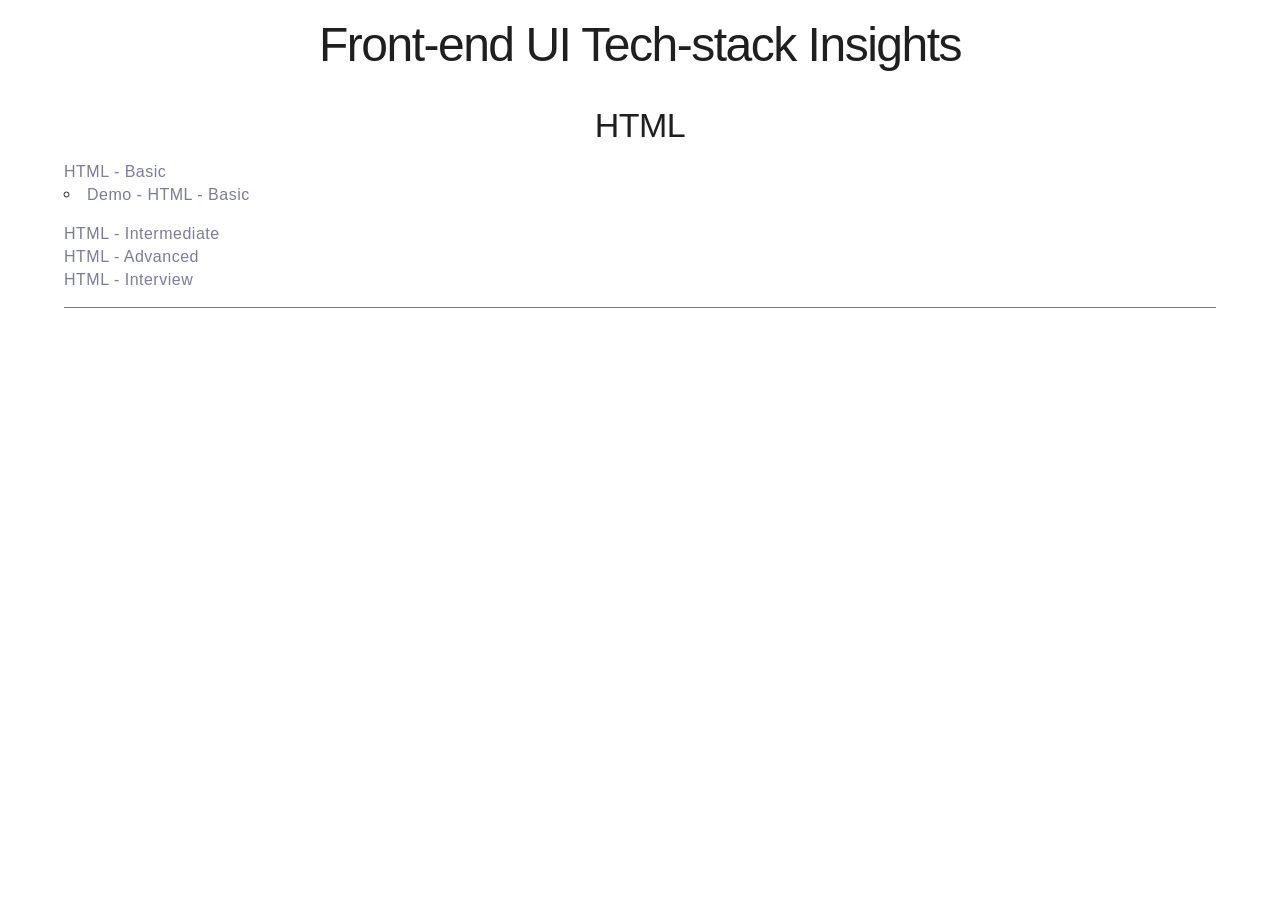
<file: index.html>
<!DOCTYPE html>
<html lang="en">

<head>
  <meta charset="UTF-8" />
  <meta http-equiv="X-UA-Compatible" content="IE=edge" />
  <meta name="viewport" content="width=device-width, initial-scale=1.0" />
  <link rel="stylesheet" href="./css/pages/index.page.css" />
  <title>Template - Basic Project</title>
</head>

<body class="grid">
  <header class="o-header__base">
    <h1 class="a-heading__base a-heading__base--page-title a-heading__base--is-center-aligned">
      <span class="a-heading__main">Front-end UI Tech-stack Insights</span>
    </h1>
  </header>
  <main class="grid">
    <article class="o-article__base">
      <h2 class="a-heading__base a-heading__base--heading-200 a-heading__base--is-center-aligned ">
        <span class="a-heading__main">HTML</span>
      </h2>
      <ul class="a-unordered-list__base">
        <li class="a-unordered-list__item">
          <a class="a-link__base" href="./html-basic.html" target="_blank" rel="noopener">HTML - Basic</a>
          <ul class="a-unordered-list__base a-unordered-list__base--bulleted">
            <li class="a-unordered-list__item">
              <a class="a-link__base" href="./demo-html-basic.html" target="_blank" rel="noopener">Demo - HTML -
                Basic</a>
            </li>
          </ul>
        </li>
        <li class="a-unordered-list__item"><a class="a-link__base" href="#" target="_blank" rel="noopener">HTML -
            Intermediate</a></li>
        <li class="a-unordered-list__item"><a class="a-link__base" href="#" target="_blank" rel="noopener">HTML -
            Advanced</a></li>
        <li class="a-unordered-list__item"><a class="a-link__base" href="./html-interview.html" target="_blank"
            rel="noopener">HTML - Interview</a></li>
      </ul>
    </article>
  </main>
  <footer>

  </footer>
</body>

<script src="javascript/pages/index.page.js" async defer></script>

</html>
</file>
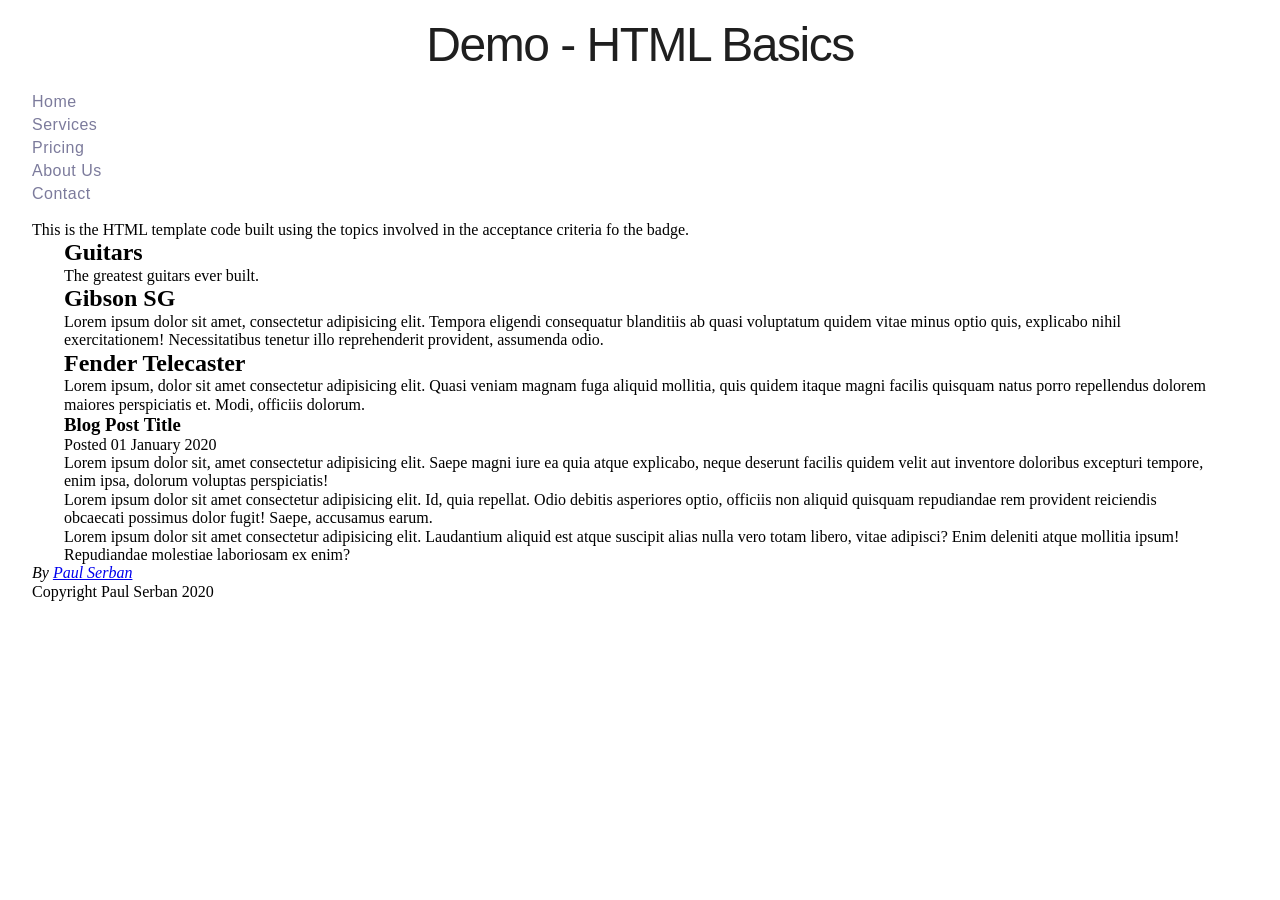
<file: demo-html-basic.html>
<!DOCTYPE html>
<html lang="en">

<head>
  <meta charset="UTF-8" />
  <meta http-equiv="X-UA-Compatible" content="IE=edge" />
  <meta name="viewport" content="width=device-width, initial-scale=1.0" />
  <link rel="stylesheet" href="./css/pages/index.page.css" />
  <title>Demo HTML Basic</title>
</head>

<body class="grid">
  <header class="o-header__base">
    <h1 class="a-heading__base a-heading__base--page-title a-heading__base--is-center-aligned">
      <span class="a-heading__main">Demo - HTML Basics</span>
    </h1>
  </header>
    <nav>
      <ul class="a-unordered-list__base">
        <li class="a-unordered-list__item">
          <a class="a-link__base" href="#" target="_blank" rel="noopener noreferrer">Home</a>
        </li>
        <li class="a-unordered-list__item">
          <a class="a-link__base" href="#" target="_blank" rel="noopener noreferrer">Services</a>
        </li>
        <li class="a-unordered-list__item">
          <a class="a-link__base" href="#" target="_blank" rel="noopener noreferrer">Pricing</a>
        </li>
        <li class="a-unordered-list__item">
          <a class="a-link__base" href="#" target="_blank" rel="noopener noreferrer">About Us</a>
        </li>
        <li class="a-unordered-list__item">
          <a class="a-link__base" href="#" target="_blank" rel="noopener noreferrer">Contact</a>
        </li>
      </ul>
    </nav>
    <p>
      This is the HTML template code built using the topics involved in the acceptance criteria fo the badge.
    </p>
  <main class="grid">
    <h2>Guitars</h2>
    <p>The greatest guitars ever built.</p>

    <article>
      <h2>Gibson SG</h2>
      <p>Lorem ipsum dolor sit amet, consectetur adipisicing elit. Tempora eligendi consequatur blanditiis ab
        quasi voluptatum quidem vitae minus optio quis, explicabo nihil exercitationem! Necessitatibus tenetur
        illo reprehenderit provident, assumenda odio.</p>
    </article>

    <article>
      <h2>Fender Telecaster</h2>
      <p>Lorem ipsum, dolor sit amet consectetur adipisicing elit. Quasi veniam magnam fuga aliquid mollitia, quis
        quidem itaque magni facilis quisquam natus porro repellendus dolorem maiores perspiciatis et. Modi,
        officiis dolorum.</p>
    </article>
    <article>
      <header>
        <h3>Blog Post Title</h3>
        <p>Posted 01 January 2020</p>
      </header>
      <p>Lorem ipsum dolor sit, amet consectetur adipisicing elit. Saepe magni iure ea quia atque explicabo, neque
        deserunt facilis quidem velit aut inventore doloribus excepturi tempore, enim ipsa, dolorum voluptas
        perspiciatis!</p>
      <p>Lorem ipsum dolor sit amet consectetur adipisicing elit. Id, quia repellat. Odio debitis asperiores
        optio, officiis non aliquid quisquam repudiandae rem provident reiciendis obcaecati possimus dolor
        fugit! Saepe, accusamus earum.</p>
      <p>Lorem ipsum dolor sit amet consectetur adipisicing elit. Laudantium aliquid est atque suscipit alias
        nulla vero totam libero, vitae adipisci? Enim deleniti atque mollitia ipsum! Repudiandae molestiae
        laboriosam ex enim?</p>
    </article>

  </main>
  <footer>
    <address>
      By <a href="mailto:paul@example.com">Paul Serban</a>
    </address>
    <p>Copyright Paul Serban 2020</p>
  </footer>
</body>

</html>
</file>
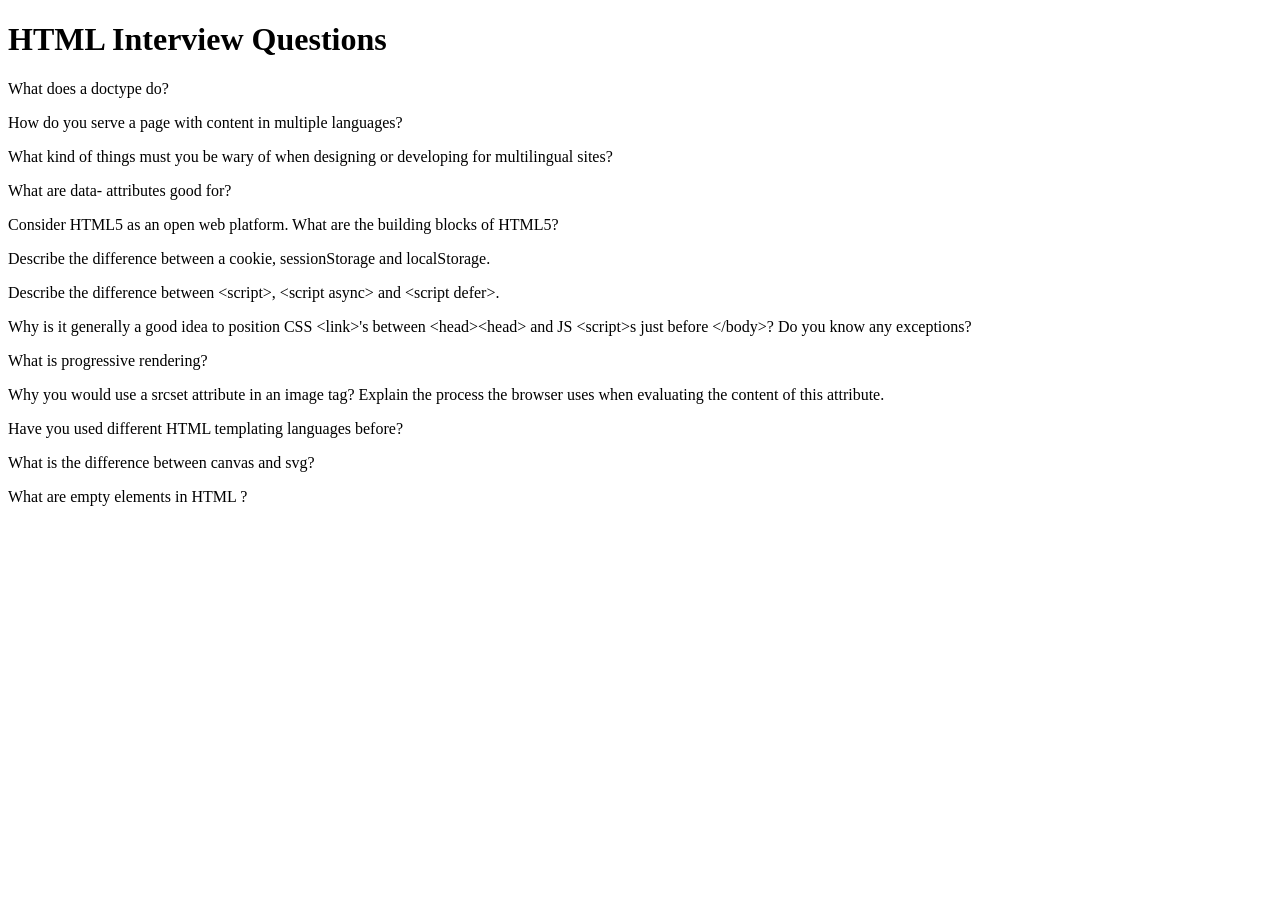
<file: html-interview.html>
<!DOCTYPE html>
<html lang="en">

<head>
  <meta charset="UTF-8" />
  <meta http-equiv="X-UA-Compatible" content="IE=edge" />
  <meta name="viewport" content="width=device-width, initial-scale=1.0" />
  <title>HTML Interview Questions</title>
</head>

<body>
  <header>
    <h1>HTML Interview Questions</h1>
  </header>
  <main>
    <article>
      <p>What does a doctype do?</p>
      <p>How do you serve a page with content in multiple languages?</p>
      <p>What kind of things must you be wary of when designing or developing for multilingual sites?</p>
      <p>What are data- attributes good for?</p>
      <p>Consider HTML5 as an open web platform. What are the building blocks of HTML5?</p>
      <p>Describe the difference between a cookie, sessionStorage and localStorage.</p>
      <p>Describe the difference between &lt;script&gt;, &lt;script async&gt; and &lt;script defer&gt;.</p>
      <p>Why is it generally a good idea to position CSS &lt;link&gt;'s between &lt;head&gt;&lt;head&gt; and JS
        &lt;script&gt;s just before &lt;/body&gt;? Do you know any exceptions?</p>
      <p>What is progressive rendering?</p>
      <p>Why you would use a srcset attribute in an image tag? Explain the process the browser uses when evaluating the
        content of this attribute.</p>
      <p>Have you used different HTML templating languages before?</p>
      <p>What is the difference between canvas and svg?</p>
      <p>What are empty elements in HTML ?</p>
    </article>
  </main>
  <footer>
  </footer>
</body>
</html>
</file>
<file: css/pages/index.page.css>
body,
ul,
ol,
*,
*::before,
*::after {
  margin: 0;
}

.grid {
  margin: 0 auto;
}

.o-section__base,
.o-article__base {
  margin-bottom: 64px;
}

body,
fieldset,
*,
*::before,
*::after {
  padding: 0;
}

.no-gutter--right,
.row.no-gutter--right [class*="col"],
.no-gutter--end,
.row.no-gutter--end [class*="col"],
.no-gutter,
.row.no-gutter [class*="col"] {
  padding-right: 0px;
}

.no-gutter--left,
.row.no-gutter--left [class*="col"],
.no-gutter--start,
.row.no-gutter--start [class*="col"],
.no-gutter,
.row.no-gutter [class*="col"] {
  padding-left: 0px;
}

img,
fieldset {
  border: none;
}

html,
*,
*::before,
*::after {
  box-sizing: border-box;
}

.aspect-ratio::after {
  display: table;
  content: "";
  clear: both;
}

.a-heading__subheading,
.a-heading__main,
main,
img {
  display: block;
  box-sizing: border-box;
}

body {
  display: flex;
  flex-direction: column;
  justify-content: flex-start;
  align-items: center;
}

.aspect-ratio::before {
  float: left;
}

.a-heading__base--is-right-aligned {
  text-align: right;
}

.a-heading__base--is-center-aligned {
  text-align: center;
}

body {
  position: relative;
}

body > * {
  width: 100%;
}

*,
*::before,
*::after {
}

html {
}

html {
  font-size: 1rem;
}

img {
  max-width: 100%;

  height: auto;

  -o-object-fit: cover;
  object-fit: cover;
}

html {
  line-height: 1.15;
}

ul,
ol {
  list-style: none;
}

::-moz-selection {
  background-color: #1f1f1f;
  color: #eee;
}
::selection {
  background-color: #1f1f1f;
  color: #eee;
}

table {
  border-collapse: collapse;
}

textarea {
  white-space: revert;
}

body {
  background-color: var(--main-background-color);
  overflow-x: hidden;
  min-height: 100vh;
}
:root {
  --text-base-color: #1f1f1f;
  --font-weight--page-title: 300;
  --font-weight--heading: 400;
  --font-weight--button: 400;
  --text-regular: Open Sans, sans-serif;

  --text-code: Courier Prime, monospace;

  --main-background-color: #fff;
}

.grid {
  max-width: 119.9375rem;
  padding-right: 1rem;
  padding-left: 1rem;
}
@media only screen and (min-width: 59.9375rem) {
  .grid {
    padding-right: 2rem;
    padding-left: 2rem;
  }
}
@media only screen and (min-width: 119.9375rem) {
  .grid--full-width {
    max-width: 100%;
  }
}
.grid--condensed [class*="col"] {
  padding-top: 0.03125rem;
  padding-bottom: 0.03125rem;
}

.row {
  display: flex;
  flex-direction: row;
  justify-content: center;
  align-items: center;
  flex-wrap: wrap;
  margin-right: -1rem;
  margin-left: -1rem;
}

.row-padding [class*="col"],
.col-padding {
  padding-top: 1rem;
  padding-bottom: 1rem;
}

.col {
  width: 100%;
  padding-right: 1rem;
  padding-left: 1rem;
}
.row--condensed .col,
.grid--condensed .col {
  padding-right: 0.03125rem;
  padding-left: 0.03125rem;
}
.row--narrow .col,
.grid--narrow .col {
  padding-right: 1rem;
  padding-left: 0;
}

.col-smartphone-0 {
  width: 100%;
  padding-right: 1rem;
  padding-left: 1rem;
}
.row--condensed .col-smartphone-0,
.grid--condensed .col-smartphone-0 {
  padding-right: 0.03125rem;
  padding-left: 0.03125rem;
}
.row--narrow .col-smartphone-0,
.grid--narrow .col-smartphone-0 {
  padding-right: 1rem;
  padding-left: 0;
}

.col-smartphone-1 {
  width: 100%;
  padding-right: 1rem;
  padding-left: 1rem;
}
.row--condensed .col-smartphone-1,
.grid--condensed .col-smartphone-1 {
  padding-right: 0.03125rem;
  padding-left: 0.03125rem;
}
.row--narrow .col-smartphone-1,
.grid--narrow .col-smartphone-1 {
  padding-right: 1rem;
  padding-left: 0;
}

.col-smartphone-2 {
  width: 100%;
  padding-right: 1rem;
  padding-left: 1rem;
}
.row--condensed .col-smartphone-2,
.grid--condensed .col-smartphone-2 {
  padding-right: 0.03125rem;
  padding-left: 0.03125rem;
}
.row--narrow .col-smartphone-2,
.grid--narrow .col-smartphone-2 {
  padding-right: 1rem;
  padding-left: 0;
}

.col-smartphone-3 {
  width: 100%;
  padding-right: 1rem;
  padding-left: 1rem;
}
.row--condensed .col-smartphone-3,
.grid--condensed .col-smartphone-3 {
  padding-right: 0.03125rem;
  padding-left: 0.03125rem;
}
.row--narrow .col-smartphone-3,
.grid--narrow .col-smartphone-3 {
  padding-right: 1rem;
  padding-left: 0;
}

.col-smartphone-4 {
  width: 100%;
  padding-right: 1rem;
  padding-left: 1rem;
}
.row--condensed .col-smartphone-4,
.grid--condensed .col-smartphone-4 {
  padding-right: 0.03125rem;
  padding-left: 0.03125rem;
}
.row--narrow .col-smartphone-4,
.grid--narrow .col-smartphone-4 {
  padding-right: 1rem;
  padding-left: 0;
}

.col-smartphone,
.col-smartphone--auto {
  width: 100%;
  padding-right: 1rem;
  padding-left: 1rem;
}
.row--condensed .col-smartphone,
.grid--condensed .col-smartphone,
.row--condensed .col-smartphone--auto,
.grid--condensed .col-smartphone--auto {
  padding-right: 0.03125rem;
  padding-left: 0.03125rem;
}
.row--narrow .col-smartphone,
.grid--narrow .col-smartphone,
.row--narrow .col-smartphone--auto,
.grid--narrow .col-smartphone--auto {
  padding-right: 1rem;
  padding-left: 0;
}

.col,
.col-smartphone {
  max-width: 100%;
  flex-basis: 0;
  flex-grow: 1;
}

.col--auto,
.col-smartphone--auto {
  width: auto;
  max-width: 100%;
  flex: 1 0 0%;
}

.col-smartphone-0 {
  display: none;
}

.col-smartphone-1 {
  display: block;
  max-width: 25%;
  flex: 0 0 25%;
}

.col-smartphone-2 {
  display: block;
  max-width: 50%;
  flex: 0 0 50%;
}

.col-smartphone-3 {
  display: block;
  max-width: 75%;
  flex: 0 0 75%;
}

.col-smartphone-4 {
  display: block;
  max-width: 100%;
  flex: 0 0 100%;
}

.offset-smartphone-0 {
  margin-left: 0;
}

.offset-smartphone-1 {
  margin-left: 25%;
}

.offset-smartphone-2 {
  margin-left: 50%;
}

.offset-smartphone-3 {
  margin-left: 75%;
}

.col-tablet-0 {
  width: 100%;
  padding-right: 1rem;
  padding-left: 1rem;
}
.row--condensed .col-tablet-0,
.grid--condensed .col-tablet-0 {
  padding-right: 0.03125rem;
  padding-left: 0.03125rem;
}
.row--narrow .col-tablet-0,
.grid--narrow .col-tablet-0 {
  padding-right: 1rem;
  padding-left: 0;
}

.col-tablet-1 {
  width: 100%;
  padding-right: 1rem;
  padding-left: 1rem;
}
.row--condensed .col-tablet-1,
.grid--condensed .col-tablet-1 {
  padding-right: 0.03125rem;
  padding-left: 0.03125rem;
}
.row--narrow .col-tablet-1,
.grid--narrow .col-tablet-1 {
  padding-right: 1rem;
  padding-left: 0;
}

.col-tablet-2 {
  width: 100%;
  padding-right: 1rem;
  padding-left: 1rem;
}
.row--condensed .col-tablet-2,
.grid--condensed .col-tablet-2 {
  padding-right: 0.03125rem;
  padding-left: 0.03125rem;
}
.row--narrow .col-tablet-2,
.grid--narrow .col-tablet-2 {
  padding-right: 1rem;
  padding-left: 0;
}

.col-tablet-3 {
  width: 100%;
  padding-right: 1rem;
  padding-left: 1rem;
}
.row--condensed .col-tablet-3,
.grid--condensed .col-tablet-3 {
  padding-right: 0.03125rem;
  padding-left: 0.03125rem;
}
.row--narrow .col-tablet-3,
.grid--narrow .col-tablet-3 {
  padding-right: 1rem;
  padding-left: 0;
}

.col-tablet-4 {
  width: 100%;
  padding-right: 1rem;
  padding-left: 1rem;
}
.row--condensed .col-tablet-4,
.grid--condensed .col-tablet-4 {
  padding-right: 0.03125rem;
  padding-left: 0.03125rem;
}
.row--narrow .col-tablet-4,
.grid--narrow .col-tablet-4 {
  padding-right: 1rem;
  padding-left: 0;
}

.col-tablet-5 {
  width: 100%;
  padding-right: 1rem;
  padding-left: 1rem;
}
.row--condensed .col-tablet-5,
.grid--condensed .col-tablet-5 {
  padding-right: 0.03125rem;
  padding-left: 0.03125rem;
}
.row--narrow .col-tablet-5,
.grid--narrow .col-tablet-5 {
  padding-right: 1rem;
  padding-left: 0;
}

.col-tablet-6 {
  width: 100%;
  padding-right: 1rem;
  padding-left: 1rem;
}
.row--condensed .col-tablet-6,
.grid--condensed .col-tablet-6 {
  padding-right: 0.03125rem;
  padding-left: 0.03125rem;
}
.row--narrow .col-tablet-6,
.grid--narrow .col-tablet-6 {
  padding-right: 1rem;
  padding-left: 0;
}

.col-tablet-7 {
  width: 100%;
  padding-right: 1rem;
  padding-left: 1rem;
}
.row--condensed .col-tablet-7,
.grid--condensed .col-tablet-7 {
  padding-right: 0.03125rem;
  padding-left: 0.03125rem;
}
.row--narrow .col-tablet-7,
.grid--narrow .col-tablet-7 {
  padding-right: 1rem;
  padding-left: 0;
}

.col-tablet-8 {
  width: 100%;
  padding-right: 1rem;
  padding-left: 1rem;
}
.row--condensed .col-tablet-8,
.grid--condensed .col-tablet-8 {
  padding-right: 0.03125rem;
  padding-left: 0.03125rem;
}
.row--narrow .col-tablet-8,
.grid--narrow .col-tablet-8 {
  padding-right: 1rem;
  padding-left: 0;
}

.col-tablet-9 {
  width: 100%;
  padding-right: 1rem;
  padding-left: 1rem;
}
.row--condensed .col-tablet-9,
.grid--condensed .col-tablet-9 {
  padding-right: 0.03125rem;
  padding-left: 0.03125rem;
}
.row--narrow .col-tablet-9,
.grid--narrow .col-tablet-9 {
  padding-right: 1rem;
  padding-left: 0;
}

.col-tablet-10 {
  width: 100%;
  padding-right: 1rem;
  padding-left: 1rem;
}
.row--condensed .col-tablet-10,
.grid--condensed .col-tablet-10 {
  padding-right: 0.03125rem;
  padding-left: 0.03125rem;
}
.row--narrow .col-tablet-10,
.grid--narrow .col-tablet-10 {
  padding-right: 1rem;
  padding-left: 0;
}

.col-tablet-11 {
  width: 100%;
  padding-right: 1rem;
  padding-left: 1rem;
}
.row--condensed .col-tablet-11,
.grid--condensed .col-tablet-11 {
  padding-right: 0.03125rem;
  padding-left: 0.03125rem;
}
.row--narrow .col-tablet-11,
.grid--narrow .col-tablet-11 {
  padding-right: 1rem;
  padding-left: 0;
}

.col-tablet-12 {
  width: 100%;
  padding-right: 1rem;
  padding-left: 1rem;
}
.row--condensed .col-tablet-12,
.grid--condensed .col-tablet-12 {
  padding-right: 0.03125rem;
  padding-left: 0.03125rem;
}
.row--narrow .col-tablet-12,
.grid--narrow .col-tablet-12 {
  padding-right: 1rem;
  padding-left: 0;
}

.col-tablet,
.col-tablet--auto {
  width: 100%;
  padding-right: 1rem;
  padding-left: 1rem;
}
.row--condensed .col-tablet,
.grid--condensed .col-tablet,
.row--condensed .col-tablet--auto,
.grid--condensed .col-tablet--auto {
  padding-right: 0.03125rem;
  padding-left: 0.03125rem;
}
.row--narrow .col-tablet,
.grid--narrow .col-tablet,
.row--narrow .col-tablet--auto,
.grid--narrow .col-tablet--auto {
  padding-right: 1rem;
  padding-left: 0;
}

@media only screen and (min-width: 59.9375rem) {
  .col,
  .col-tablet {
    max-width: 100%;
    flex-basis: 0;
    flex-grow: 1;
  }

  .col--auto,
  .col-tablet--auto {
    width: auto;
    max-width: 100%;
    flex: 1 0 0%;
  }

  .col-tablet-0 {
    display: none;
  }

  .col-tablet-1 {
    display: block;
    max-width: 8.3333333333%;
    flex: 0 0 8.3333333333%;
  }

  .col-tablet-2 {
    display: block;
    max-width: 16.6666666667%;
    flex: 0 0 16.6666666667%;
  }

  .col-tablet-3 {
    display: block;
    max-width: 25%;
    flex: 0 0 25%;
  }

  .col-tablet-4 {
    display: block;
    max-width: 33.3333333333%;
    flex: 0 0 33.3333333333%;
  }

  .col-tablet-5 {
    display: block;
    max-width: 41.6666666667%;
    flex: 0 0 41.6666666667%;
  }

  .col-tablet-6 {
    display: block;
    max-width: 50%;
    flex: 0 0 50%;
  }

  .col-tablet-7 {
    display: block;
    max-width: 58.3333333333%;
    flex: 0 0 58.3333333333%;
  }

  .col-tablet-8 {
    display: block;
    max-width: 66.6666666667%;
    flex: 0 0 66.6666666667%;
  }

  .col-tablet-9 {
    display: block;
    max-width: 75%;
    flex: 0 0 75%;
  }

  .col-tablet-10 {
    display: block;
    max-width: 83.3333333333%;
    flex: 0 0 83.3333333333%;
  }

  .col-tablet-11 {
    display: block;
    max-width: 91.6666666667%;
    flex: 0 0 91.6666666667%;
  }

  .col-tablet-12 {
    display: block;
    max-width: 100%;
    flex: 0 0 100%;
  }

  .offset-tablet-0 {
    margin-left: 0;
  }

  .offset-tablet-1 {
    margin-left: 8.3333333333%;
  }

  .offset-tablet-2 {
    margin-left: 16.6666666667%;
  }

  .offset-tablet-3 {
    margin-left: 25%;
  }

  .offset-tablet-4 {
    margin-left: 33.3333333333%;
  }

  .offset-tablet-5 {
    margin-left: 41.6666666667%;
  }

  .offset-tablet-6 {
    margin-left: 50%;
  }

  .offset-tablet-7 {
    margin-left: 58.3333333333%;
  }

  .offset-tablet-8 {
    margin-left: 66.6666666667%;
  }

  .offset-tablet-9 {
    margin-left: 75%;
  }

  .offset-tablet-10 {
    margin-left: 83.3333333333%;
  }

  .offset-tablet-11 {
    margin-left: 91.6666666667%;
  }
}
.col-desktop-0 {
  width: 100%;
  padding-right: 1rem;
  padding-left: 1rem;
}
.row--condensed .col-desktop-0,
.grid--condensed .col-desktop-0 {
  padding-right: 0.03125rem;
  padding-left: 0.03125rem;
}
.row--narrow .col-desktop-0,
.grid--narrow .col-desktop-0 {
  padding-right: 1rem;
  padding-left: 0;
}

.col-desktop-1 {
  width: 100%;
  padding-right: 1rem;
  padding-left: 1rem;
}
.row--condensed .col-desktop-1,
.grid--condensed .col-desktop-1 {
  padding-right: 0.03125rem;
  padding-left: 0.03125rem;
}
.row--narrow .col-desktop-1,
.grid--narrow .col-desktop-1 {
  padding-right: 1rem;
  padding-left: 0;
}

.col-desktop-2 {
  width: 100%;
  padding-right: 1rem;
  padding-left: 1rem;
}
.row--condensed .col-desktop-2,
.grid--condensed .col-desktop-2 {
  padding-right: 0.03125rem;
  padding-left: 0.03125rem;
}
.row--narrow .col-desktop-2,
.grid--narrow .col-desktop-2 {
  padding-right: 1rem;
  padding-left: 0;
}

.col-desktop-3 {
  width: 100%;
  padding-right: 1rem;
  padding-left: 1rem;
}
.row--condensed .col-desktop-3,
.grid--condensed .col-desktop-3 {
  padding-right: 0.03125rem;
  padding-left: 0.03125rem;
}
.row--narrow .col-desktop-3,
.grid--narrow .col-desktop-3 {
  padding-right: 1rem;
  padding-left: 0;
}

.col-desktop-4 {
  width: 100%;
  padding-right: 1rem;
  padding-left: 1rem;
}
.row--condensed .col-desktop-4,
.grid--condensed .col-desktop-4 {
  padding-right: 0.03125rem;
  padding-left: 0.03125rem;
}
.row--narrow .col-desktop-4,
.grid--narrow .col-desktop-4 {
  padding-right: 1rem;
  padding-left: 0;
}

.col-desktop-5 {
  width: 100%;
  padding-right: 1rem;
  padding-left: 1rem;
}
.row--condensed .col-desktop-5,
.grid--condensed .col-desktop-5 {
  padding-right: 0.03125rem;
  padding-left: 0.03125rem;
}
.row--narrow .col-desktop-5,
.grid--narrow .col-desktop-5 {
  padding-right: 1rem;
  padding-left: 0;
}

.col-desktop-6 {
  width: 100%;
  padding-right: 1rem;
  padding-left: 1rem;
}
.row--condensed .col-desktop-6,
.grid--condensed .col-desktop-6 {
  padding-right: 0.03125rem;
  padding-left: 0.03125rem;
}
.row--narrow .col-desktop-6,
.grid--narrow .col-desktop-6 {
  padding-right: 1rem;
  padding-left: 0;
}

.col-desktop-7 {
  width: 100%;
  padding-right: 1rem;
  padding-left: 1rem;
}
.row--condensed .col-desktop-7,
.grid--condensed .col-desktop-7 {
  padding-right: 0.03125rem;
  padding-left: 0.03125rem;
}
.row--narrow .col-desktop-7,
.grid--narrow .col-desktop-7 {
  padding-right: 1rem;
  padding-left: 0;
}

.col-desktop-8 {
  width: 100%;
  padding-right: 1rem;
  padding-left: 1rem;
}
.row--condensed .col-desktop-8,
.grid--condensed .col-desktop-8 {
  padding-right: 0.03125rem;
  padding-left: 0.03125rem;
}
.row--narrow .col-desktop-8,
.grid--narrow .col-desktop-8 {
  padding-right: 1rem;
  padding-left: 0;
}

.col-desktop-9 {
  width: 100%;
  padding-right: 1rem;
  padding-left: 1rem;
}
.row--condensed .col-desktop-9,
.grid--condensed .col-desktop-9 {
  padding-right: 0.03125rem;
  padding-left: 0.03125rem;
}
.row--narrow .col-desktop-9,
.grid--narrow .col-desktop-9 {
  padding-right: 1rem;
  padding-left: 0;
}

.col-desktop-10 {
  width: 100%;
  padding-right: 1rem;
  padding-left: 1rem;
}
.row--condensed .col-desktop-10,
.grid--condensed .col-desktop-10 {
  padding-right: 0.03125rem;
  padding-left: 0.03125rem;
}
.row--narrow .col-desktop-10,
.grid--narrow .col-desktop-10 {
  padding-right: 1rem;
  padding-left: 0;
}

.col-desktop-11 {
  width: 100%;
  padding-right: 1rem;
  padding-left: 1rem;
}
.row--condensed .col-desktop-11,
.grid--condensed .col-desktop-11 {
  padding-right: 0.03125rem;
  padding-left: 0.03125rem;
}
.row--narrow .col-desktop-11,
.grid--narrow .col-desktop-11 {
  padding-right: 1rem;
  padding-left: 0;
}

.col-desktop-12 {
  width: 100%;
  padding-right: 1rem;
  padding-left: 1rem;
}
.row--condensed .col-desktop-12,
.grid--condensed .col-desktop-12 {
  padding-right: 0.03125rem;
  padding-left: 0.03125rem;
}
.row--narrow .col-desktop-12,
.grid--narrow .col-desktop-12 {
  padding-right: 1rem;
  padding-left: 0;
}

.col-desktop,
.col-desktop--auto {
  width: 100%;
  padding-right: 1rem;
  padding-left: 1rem;
}
.row--condensed .col-desktop,
.grid--condensed .col-desktop,
.row--condensed .col-desktop--auto,
.grid--condensed .col-desktop--auto {
  padding-right: 0.03125rem;
  padding-left: 0.03125rem;
}
.row--narrow .col-desktop,
.grid--narrow .col-desktop,
.row--narrow .col-desktop--auto,
.grid--narrow .col-desktop--auto {
  padding-right: 1rem;
  padding-left: 0;
}

@media only screen and (min-width: 89.9375rem) {
  .col,
  .col-desktop {
    max-width: 100%;
    flex-basis: 0;
    flex-grow: 1;
  }

  .col--auto,
  .col-desktop--auto {
    width: auto;
    max-width: 100%;
    flex: 1 0 0%;
  }

  .col-desktop-0 {
    display: none;
  }

  .col-desktop-1 {
    display: block;
    max-width: 8.3333333333%;
    flex: 0 0 8.3333333333%;
  }

  .col-desktop-2 {
    display: block;
    max-width: 16.6666666667%;
    flex: 0 0 16.6666666667%;
  }

  .col-desktop-3 {
    display: block;
    max-width: 25%;
    flex: 0 0 25%;
  }

  .col-desktop-4 {
    display: block;
    max-width: 33.3333333333%;
    flex: 0 0 33.3333333333%;
  }

  .col-desktop-5 {
    display: block;
    max-width: 41.6666666667%;
    flex: 0 0 41.6666666667%;
  }

  .col-desktop-6 {
    display: block;
    max-width: 50%;
    flex: 0 0 50%;
  }

  .col-desktop-7 {
    display: block;
    max-width: 58.3333333333%;
    flex: 0 0 58.3333333333%;
  }

  .col-desktop-8 {
    display: block;
    max-width: 66.6666666667%;
    flex: 0 0 66.6666666667%;
  }

  .col-desktop-9 {
    display: block;
    max-width: 75%;
    flex: 0 0 75%;
  }

  .col-desktop-10 {
    display: block;
    max-width: 83.3333333333%;
    flex: 0 0 83.3333333333%;
  }

  .col-desktop-11 {
    display: block;
    max-width: 91.6666666667%;
    flex: 0 0 91.6666666667%;
  }

  .col-desktop-12 {
    display: block;
    max-width: 100%;
    flex: 0 0 100%;
  }

  .offset-desktop-0 {
    margin-left: 0;
  }

  .offset-desktop-1 {
    margin-left: 8.3333333333%;
  }

  .offset-desktop-2 {
    margin-left: 16.6666666667%;
  }

  .offset-desktop-3 {
    margin-left: 25%;
  }

  .offset-desktop-4 {
    margin-left: 33.3333333333%;
  }

  .offset-desktop-5 {
    margin-left: 41.6666666667%;
  }

  .offset-desktop-6 {
    margin-left: 50%;
  }

  .offset-desktop-7 {
    margin-left: 58.3333333333%;
  }

  .offset-desktop-8 {
    margin-left: 66.6666666667%;
  }

  .offset-desktop-9 {
    margin-left: 75%;
  }

  .offset-desktop-10 {
    margin-left: 83.3333333333%;
  }

  .offset-desktop-11 {
    margin-left: 91.6666666667%;
  }
}
.col-ultra-wide-0 {
  width: 100%;
  padding-right: 1rem;
  padding-left: 1rem;
}
.row--condensed .col-ultra-wide-0,
.grid--condensed .col-ultra-wide-0 {
  padding-right: 0.03125rem;
  padding-left: 0.03125rem;
}
.row--narrow .col-ultra-wide-0,
.grid--narrow .col-ultra-wide-0 {
  padding-right: 1rem;
  padding-left: 0;
}

.col-ultra-wide-1 {
  width: 100%;
  padding-right: 1rem;
  padding-left: 1rem;
}
.row--condensed .col-ultra-wide-1,
.grid--condensed .col-ultra-wide-1 {
  padding-right: 0.03125rem;
  padding-left: 0.03125rem;
}
.row--narrow .col-ultra-wide-1,
.grid--narrow .col-ultra-wide-1 {
  padding-right: 1rem;
  padding-left: 0;
}

.col-ultra-wide-2 {
  width: 100%;
  padding-right: 1rem;
  padding-left: 1rem;
}
.row--condensed .col-ultra-wide-2,
.grid--condensed .col-ultra-wide-2 {
  padding-right: 0.03125rem;
  padding-left: 0.03125rem;
}
.row--narrow .col-ultra-wide-2,
.grid--narrow .col-ultra-wide-2 {
  padding-right: 1rem;
  padding-left: 0;
}

.col-ultra-wide-3 {
  width: 100%;
  padding-right: 1rem;
  padding-left: 1rem;
}
.row--condensed .col-ultra-wide-3,
.grid--condensed .col-ultra-wide-3 {
  padding-right: 0.03125rem;
  padding-left: 0.03125rem;
}
.row--narrow .col-ultra-wide-3,
.grid--narrow .col-ultra-wide-3 {
  padding-right: 1rem;
  padding-left: 0;
}

.col-ultra-wide-4 {
  width: 100%;
  padding-right: 1rem;
  padding-left: 1rem;
}
.row--condensed .col-ultra-wide-4,
.grid--condensed .col-ultra-wide-4 {
  padding-right: 0.03125rem;
  padding-left: 0.03125rem;
}
.row--narrow .col-ultra-wide-4,
.grid--narrow .col-ultra-wide-4 {
  padding-right: 1rem;
  padding-left: 0;
}

.col-ultra-wide-5 {
  width: 100%;
  padding-right: 1rem;
  padding-left: 1rem;
}
.row--condensed .col-ultra-wide-5,
.grid--condensed .col-ultra-wide-5 {
  padding-right: 0.03125rem;
  padding-left: 0.03125rem;
}
.row--narrow .col-ultra-wide-5,
.grid--narrow .col-ultra-wide-5 {
  padding-right: 1rem;
  padding-left: 0;
}

.col-ultra-wide-6 {
  width: 100%;
  padding-right: 1rem;
  padding-left: 1rem;
}
.row--condensed .col-ultra-wide-6,
.grid--condensed .col-ultra-wide-6 {
  padding-right: 0.03125rem;
  padding-left: 0.03125rem;
}
.row--narrow .col-ultra-wide-6,
.grid--narrow .col-ultra-wide-6 {
  padding-right: 1rem;
  padding-left: 0;
}

.col-ultra-wide-7 {
  width: 100%;
  padding-right: 1rem;
  padding-left: 1rem;
}
.row--condensed .col-ultra-wide-7,
.grid--condensed .col-ultra-wide-7 {
  padding-right: 0.03125rem;
  padding-left: 0.03125rem;
}
.row--narrow .col-ultra-wide-7,
.grid--narrow .col-ultra-wide-7 {
  padding-right: 1rem;
  padding-left: 0;
}

.col-ultra-wide-8 {
  width: 100%;
  padding-right: 1rem;
  padding-left: 1rem;
}
.row--condensed .col-ultra-wide-8,
.grid--condensed .col-ultra-wide-8 {
  padding-right: 0.03125rem;
  padding-left: 0.03125rem;
}
.row--narrow .col-ultra-wide-8,
.grid--narrow .col-ultra-wide-8 {
  padding-right: 1rem;
  padding-left: 0;
}

.col-ultra-wide-9 {
  width: 100%;
  padding-right: 1rem;
  padding-left: 1rem;
}
.row--condensed .col-ultra-wide-9,
.grid--condensed .col-ultra-wide-9 {
  padding-right: 0.03125rem;
  padding-left: 0.03125rem;
}
.row--narrow .col-ultra-wide-9,
.grid--narrow .col-ultra-wide-9 {
  padding-right: 1rem;
  padding-left: 0;
}

.col-ultra-wide-10 {
  width: 100%;
  padding-right: 1rem;
  padding-left: 1rem;
}
.row--condensed .col-ultra-wide-10,
.grid--condensed .col-ultra-wide-10 {
  padding-right: 0.03125rem;
  padding-left: 0.03125rem;
}
.row--narrow .col-ultra-wide-10,
.grid--narrow .col-ultra-wide-10 {
  padding-right: 1rem;
  padding-left: 0;
}

.col-ultra-wide-11 {
  width: 100%;
  padding-right: 1rem;
  padding-left: 1rem;
}
.row--condensed .col-ultra-wide-11,
.grid--condensed .col-ultra-wide-11 {
  padding-right: 0.03125rem;
  padding-left: 0.03125rem;
}
.row--narrow .col-ultra-wide-11,
.grid--narrow .col-ultra-wide-11 {
  padding-right: 1rem;
  padding-left: 0;
}

.col-ultra-wide-12 {
  width: 100%;
  padding-right: 1rem;
  padding-left: 1rem;
}
.row--condensed .col-ultra-wide-12,
.grid--condensed .col-ultra-wide-12 {
  padding-right: 0.03125rem;
  padding-left: 0.03125rem;
}
.row--narrow .col-ultra-wide-12,
.grid--narrow .col-ultra-wide-12 {
  padding-right: 1rem;
  padding-left: 0;
}

.col-ultra-wide,
.col-ultra-wide--auto {
  width: 100%;
  padding-right: 1rem;
  padding-left: 1rem;
}
.row--condensed .col-ultra-wide,
.grid--condensed .col-ultra-wide,
.row--condensed .col-ultra-wide--auto,
.grid--condensed .col-ultra-wide--auto {
  padding-right: 0.03125rem;
  padding-left: 0.03125rem;
}
.row--narrow .col-ultra-wide,
.grid--narrow .col-ultra-wide,
.row--narrow .col-ultra-wide--auto,
.grid--narrow .col-ultra-wide--auto {
  padding-right: 1rem;
  padding-left: 0;
}

@media only screen and (min-width: 119.9375rem) {
  .col,
  .col-ultra-wide {
    max-width: 100%;
    flex-basis: 0;
    flex-grow: 1;
  }

  .col--auto,
  .col-ultra-wide--auto {
    width: auto;
    max-width: 100%;
    flex: 1 0 0%;
  }

  .col-ultra-wide-0 {
    display: none;
  }

  .col-ultra-wide-1 {
    display: block;
    max-width: 8.3333333333%;
    flex: 0 0 8.3333333333%;
  }

  .col-ultra-wide-2 {
    display: block;
    max-width: 16.6666666667%;
    flex: 0 0 16.6666666667%;
  }

  .col-ultra-wide-3 {
    display: block;
    max-width: 25%;
    flex: 0 0 25%;
  }

  .col-ultra-wide-4 {
    display: block;
    max-width: 33.3333333333%;
    flex: 0 0 33.3333333333%;
  }

  .col-ultra-wide-5 {
    display: block;
    max-width: 41.6666666667%;
    flex: 0 0 41.6666666667%;
  }

  .col-ultra-wide-6 {
    display: block;
    max-width: 50%;
    flex: 0 0 50%;
  }

  .col-ultra-wide-7 {
    display: block;
    max-width: 58.3333333333%;
    flex: 0 0 58.3333333333%;
  }

  .col-ultra-wide-8 {
    display: block;
    max-width: 66.6666666667%;
    flex: 0 0 66.6666666667%;
  }

  .col-ultra-wide-9 {
    display: block;
    max-width: 75%;
    flex: 0 0 75%;
  }

  .col-ultra-wide-10 {
    display: block;
    max-width: 83.3333333333%;
    flex: 0 0 83.3333333333%;
  }

  .col-ultra-wide-11 {
    display: block;
    max-width: 91.6666666667%;
    flex: 0 0 91.6666666667%;
  }

  .col-ultra-wide-12 {
    display: block;
    max-width: 100%;
    flex: 0 0 100%;
  }

  .offset-ultra-wide-0 {
    margin-left: 0;
  }

  .offset-ultra-wide-1 {
    margin-left: 8.3333333333%;
  }

  .offset-ultra-wide-2 {
    margin-left: 16.6666666667%;
  }

  .offset-ultra-wide-3 {
    margin-left: 25%;
  }

  .offset-ultra-wide-4 {
    margin-left: 33.3333333333%;
  }

  .offset-ultra-wide-5 {
    margin-left: 41.6666666667%;
  }

  .offset-ultra-wide-6 {
    margin-left: 50%;
  }

  .offset-ultra-wide-7 {
    margin-left: 58.3333333333%;
  }

  .offset-ultra-wide-8 {
    margin-left: 66.6666666667%;
  }

  .offset-ultra-wide-9 {
    margin-left: 75%;
  }

  .offset-ultra-wide-10 {
    margin-left: 83.3333333333%;
  }

  .offset-ultra-wide-11 {
    margin-left: 91.6666666667%;
  }
}
.hang--start {
  padding-left: 1rem;
}

.hang--end {
  padding-right: 1rem;
}

.hang--left {
  padding-left: 1rem;
}

.hang--right {
  padding-right: 1rem;
}

.aspect-ratio::before {
  width: 1px;
  height: 0;
  margin-left: -1px;
  content: "";
}

.aspect-ratio--16x9::before {
  padding-top: 56.25%;
}

.aspect-ratio--9x16::before {
  padding-top: 177.7777777778%;
}

.aspect-ratio--2x1::before {
  padding-top: 50%;
}

.aspect-ratio--1x2::before {
  padding-top: 200%;
}

.aspect-ratio--4x3::before {
  padding-top: 75%;
}

.aspect-ratio--3x4::before {
  padding-top: 133.3333333333%;
}

.aspect-ratio--3x2::before {
  padding-top: 66.6666666667%;
}

.aspect-ratio--2x3::before {
  padding-top: 150%;
}

.aspect-ratio--1x1::before {
  padding-top: 100%;
}

.aspect-ratio--object {
  position: absolute;
  top: 0;
  left: 0;
  width: 100%;
  height: 100%;
  aspect-ratio: 2/1;
}

.l-sidebar-says__base {
  display: grid;
  grid-template-columns: minmax(100px, 25%) 1fr;
}
.l-sidebar-says__sidebar {
  grid-column: 1;
}
.l-sidebar-says__content {
  grid-column: 2;
}

.a-heading__base {
  margin: 1rem 0;
  color: var(--text-base-color);
}
.a-heading__subheading {
  font-size: calc(var(--heading-font-size) * 0.7);
  line-height: calc(var(--heading-line-height) * 0.75);
}

.a-paragraph__base {
  font-family: var(--text-regular);
  font-size: 1.0625rem;
  line-height: 1.4375rem;
  font-weight: 400;
  letter-spacing: 0.03125rem;
  color: var(--text-base-color);
  margin-bottom: 1rem;
}
@media only screen and (min-width: 1439px) {
  .a-paragraph__base {
    font-size: 1.1875rem;
    line-height: 1.6875rem;
  }
}
@media only screen and (min-width: 1919px) {
  .a-paragraph__base {
    font-size: 1.25rem;
    line-height: 1.75rem;
  }
}

.a-link__base {
  font-family: var(--text-regular);
  font-size: 1rem;
  line-height: 1.125rem;
  font-weight: normal;
  letter-spacing: 0.03125rem;
  text-decoration: none;
  color: #7c7b9c;
}
@media only screen and (min-width: 1439px) {
  .a-link__base {
    font-size: 1.1875rem;
    line-height: 27px;
  }
}
@media only screen and (min-width: 1919px) {
  .a-link__base {
    font-size: 20px;
    line-height: 28px;
  }
}

.a-unordered-list__base {
  font-family: var(--text-regular);
  font-size: 1.0625rem;
  line-height: 1.4375rem;
  font-weight: 400;
  letter-spacing: 0.03125rem;
  color: var(--text-base-color);
  margin-bottom: 1rem;
}
@media only screen and (min-width: 1439px) {
  .a-unordered-list__base {
    font-size: 1.1875rem;
    line-height: 1.6875rem;
  }
}
@media only screen and (min-width: 1919px) {
  .a-unordered-list__base {
    font-size: 1.25rem;
    line-height: 1.75rem;
  }
}
.o-fixed-wiki-navigation__base .a-unordered-list__item {
  margin-bottom: 0.5rem;
}

.o-article__base {
  border-bottom: 1px solid #777;
}

.o-section__base {
}

.a-heading__base--page-title {
  --page-title-font-size: 3rem;
  --page-title-line-height: 3.625rem;
  font-family: var(--text-regular);
  font-weight: var(--font-weight--page-title);
  font-size: var(--page-title-font-size);
  line-height: var(--page-title-line-height);
  letter-spacing: -0.09375rem;
}
@media only screen and (min-width: 1439px) {
  .a-heading__base--page-title {
    --page-title-font-size: 4.5rem;
    --page-title-line-height: 4.5rem;
  }
}
@media only screen and (min-width: 1919px) {
  .a-heading__base--page-title {
    --page-title-font-size: 5.0625rem;
    --page-title-line-height: 5.0625rem;
    letter-spacing: -0.01em;
  }
}
.a-heading__base--heading-100 {
  --heading-font-size: 3rem;
  --heading-line-height: 3.625rem;
  font-family: var(--text-regular);
  font-size: var(--heading-font-size);
  line-height: var(--heading-line-height);
  font-weight: var(--font-weight--heading);
  letter-spacing: -0.09375rem;
}
@media only screen and (min-width: 1439px) {
  .a-heading__base--heading-100 {
    --heading-font-size: 4.5rem;
    --heading-line-height: 4.5rem;
  }
}
@media only screen and (min-width: 1919px) {
  .a-heading__base--heading-100 {
    --heading-font-size: 5.0625rem;
    --heading-line-height: 5.0625rem;
    letter-spacing: -0.000625rem;
  }
}
.a-heading__base--heading-200 {
  --heading-font-size: 2.125rem;
  --heading-line-height: 2.375rem;
  font-family: var(--text-regular);
  font-size: var(--heading-font-size);
  line-height: var(--heading-line-height);
  font-weight: var(--font-weight--heading);
  letter-spacing: -0.03125rem;
}
@media only screen and (min-width: 1439px) {
  .a-heading__base--heading-200 {
    --heading-font-size: 2.8125rem;
    --heading-line-height: 3.25rem;
  }
}
@media only screen and (min-width: 1919px) {
  .a-heading__base--heading-200 {
    --heading-font-size: 3.375rem;
    --heading-line-height: 3.9375rem;
    letter-spacing: -0.046875rem;
  }
}
.a-heading__base--heading-300 {
  --heading-font-size: 1.8125rem;
  --heading-line-height: 2.1875rem;
  font-family: var(--text-regular);
  font-size: var(--heading-font-size);
  line-height: var(--heading-line-height);
  font-weight: var(--font-weight--heading);
  letter-spacing: 0;
}
@media only screen and (min-width: 1439px) {
  .a-heading__base--heading-300 {
    --heading-font-size: 2.75rem;
    --heading-line-height: 3.375rem;
    line-height: 54px;
    letter-spacing: 0.046875rem;
  }
}
@media only screen and (min-width: 1919px) {
  .a-heading__base--heading-300 {
    --heading-font-size: 3.125rem;
    --heading-line-height: 3.375rem;
    line-height: 58px;
    letter-spacing: -0.046875rem;
  }
}
.a-heading__base--heading-400 {
  --heading-font-size: 1.25rem;
  --heading-line-height: 1.625rem;
  font-family: var(--text-regular);
  font-size: var(--heading-font-size);
  line-height: var(--heading-line-height);
  font-weight: var(--font-weight--heading);
}
@media only screen and (min-width: 1439px) {
  .a-heading__base--heading-400 {
    --heading-font-size: 1.625rem;
    --heading-line-height: 2rem;
    font-size: var(--heading-font-size);
    line-height: var(--heading-line-height);
    letter-spacing: 0.03125rem;
  }
}
@media only screen and (min-width: 1919px) {
  .a-heading__base--heading-400 {
    --heading-font-size: 1.875rem;
    --heading-line-height: 2.25rem;
    font-size: var(--heading-font-size);
    line-height: var(--heading-line-height);
    letter-spacing: -0.03125rem;
  }
}
.a-unordered-list__base--bulleted {
  list-style: circle;
  list-style-position: inside;
}

.a-link__base:hover,
.a-link__base:focus {
  color: #777;
  text-decoration: none;
  box-shadow: 0 1px 0 0 #777;
  transition: color 0.2s ease-in-out, box-shadow 0.2s ease-in-out;
}
</file>
